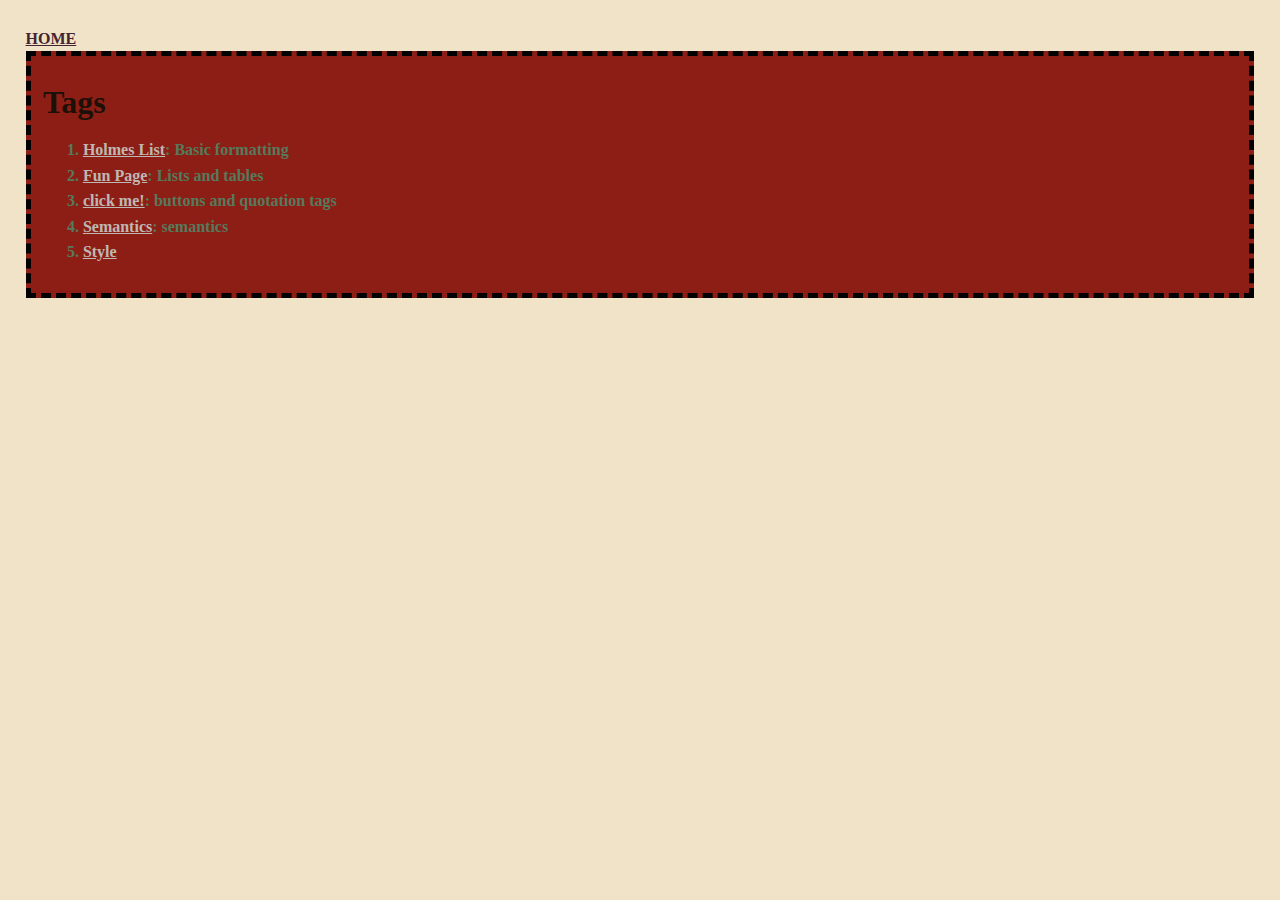
<file: index.html>
<!DOCTYPE html >
<html>
	<head>
		<title>Index</title>
		<link rel="stylesheet" type="text/css" href="css/style.css">
	</head>
	<body>
		<a href="index.html">HOME</a>

		<div class="index">
			<h1>Tags</h1>
			<ol>
				<li><a href="html/holmes list.html">Holmes List</a>: Basic formatting</li>
				<li><a href="html/lists.html">Fun Page</a>: Lists and tables</li>
				<li><a href="html/clickme.html">click me!</a>: buttons and quotation tags</li>
				<li><a href="html/semantics.html">Semantics</a>: semantics</li>
				<li><a href="html/style.html">Style</a></li>
			</ol>
		</div>
	</body>
</html>
</file>
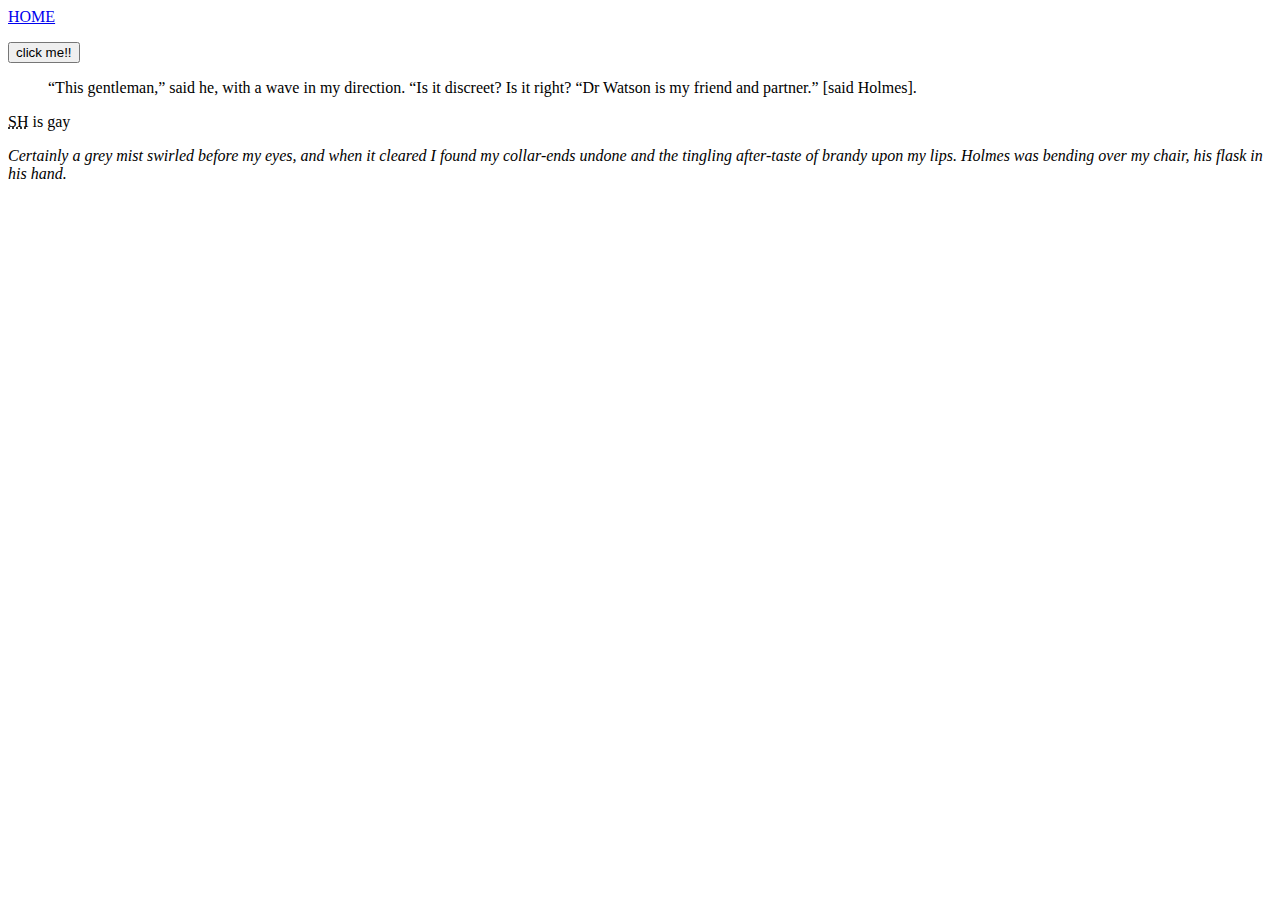
<file: clickme.html>
<!DOCTYPE html >
<html>
	<head>
		<title>click me</title>
	</head>
	<body>
		<a href="index.html">HOME</a>
		
		<p><button click="someFunction">click me!!</button>
		<!-- just having a button wont do anything, you need python for it to have any functionality. but its good to see -->
		
		<!-- Quotations -->
			<blockquote cite="https://snipelondon.com/metropolis/were-sherlock-holmes-and-dr-watson-gay-let-s-go-back-to-the-original-text">“This gentleman,” said he, with a wave in my direction. “Is it discreet? Is it right? “Dr Watson is my friend and partner.” [said Holmes].</blockquote>
			
			<p><abbr title="Sherlock Holmes">SH</abbr> is gay <!-- This is an abreviation. on the site its underlined and if you scroll over the text, it shows the title -->
			
			<p><cite>Certainly a grey mist swirled before my eyes, and when it cleared I found my collar-ends undone and the tingling after-taste of brandy upon my lips. Holmes was bending over my chair, his flask in his hand. </cite> <!-- This is a citation. on the site its underlined and if you scroll over the text, it shows the title -->
		
	</body>
</html>
</file>
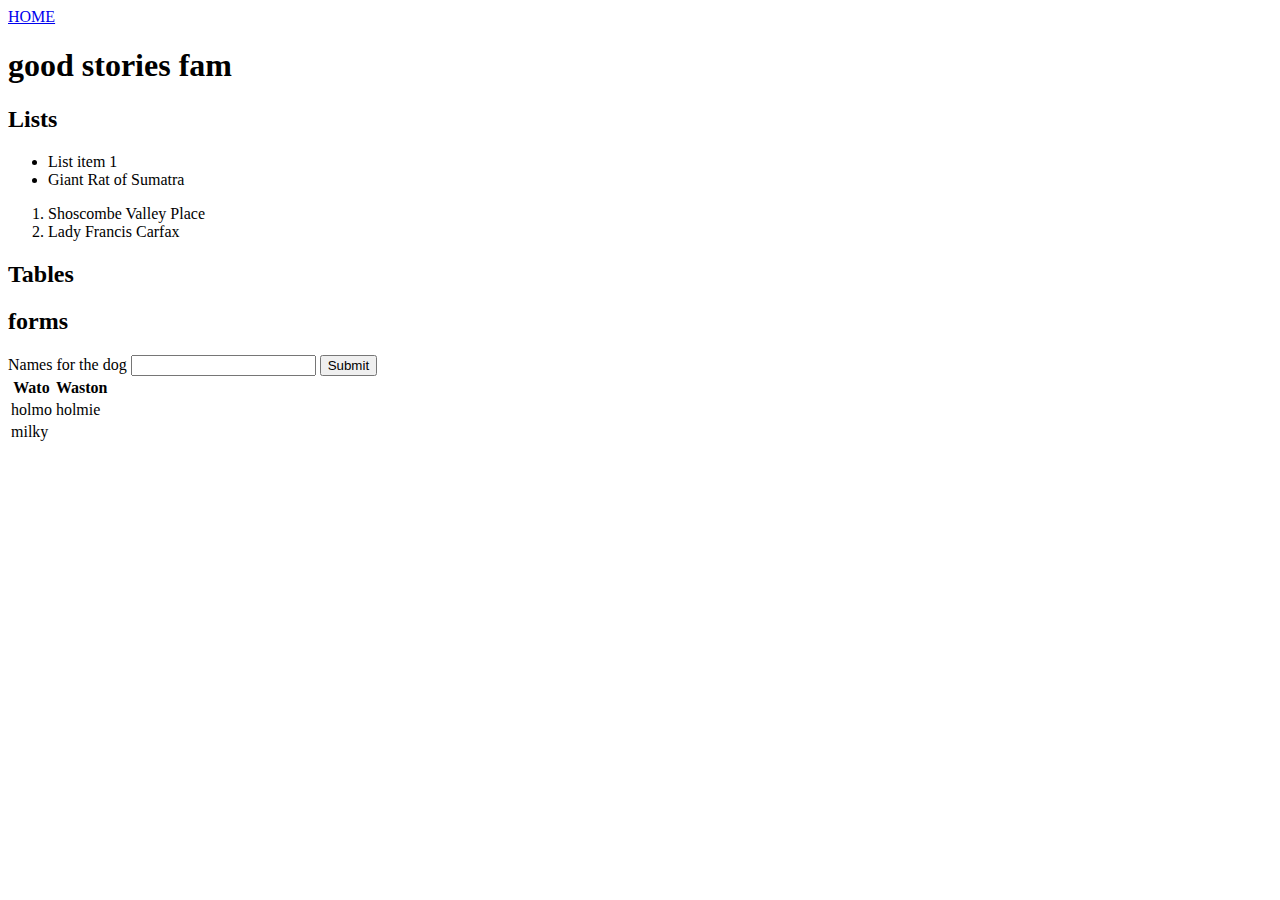
<file: copypaste.html>
<!DOCTYPE html > <!-- identifies the version of html -->
<html>
	<head> <!-- this is the header. Where u store the metadata... -->
		<title>copypaste</title>
	</head>
	<body>
	<a href="index.html">HOME</a>
		<h1 title=”Best sherlock story”>good stories fam</h1> <!-- headings can have attributes?-->

		<h2> Lists </h2> <!-- unorganized list (bullet point) -->
		<ul>
			<li>List item 1</li>
			<li>Giant Rat of Sumatra</li>
		</ul>
		
		<ol><!-- organized list (numbered) -->
			<li>Shoscombe Valley Place</li>
			<li>Lady Francis Carfax</li>
		</ol>
		
		<h2> Tables </h2>
			<table>
				<thead>
					<tr>
						<th>Wato</th>
						<th>Waston</th>
					</tr>
				</thead>
				<tbody>
					<tr>
						<td>holmo</td>
						<td>holmie</td>
					</tr>
					<tr>
						<td>milky</td>
					</tr>
				</tbody> <!-- people dont use tables as tables anymore, its for TABULAR data only. Like if u have a list of customers+names+emails-->
			
		
		<h2>forms</h2> 
		<!-- with html you can control the LOOK of the form but u cant add functionality without another language. like PHP -->
			<form action="process.php" method="POST">
				<div>
					<label> Names for the dog </label>
						<input type="text" name="dog-name"> <!-- again, name is server side programming and is processed with tht process.php file-->
						<input type="submit" name="submit" calue="click here!)>
				</div><br>
				<div>
					<label> What day did they meet </label>
						<input type="date" name="day they met">
				</div>
			</form>
			

	</body>
</html>
</file>
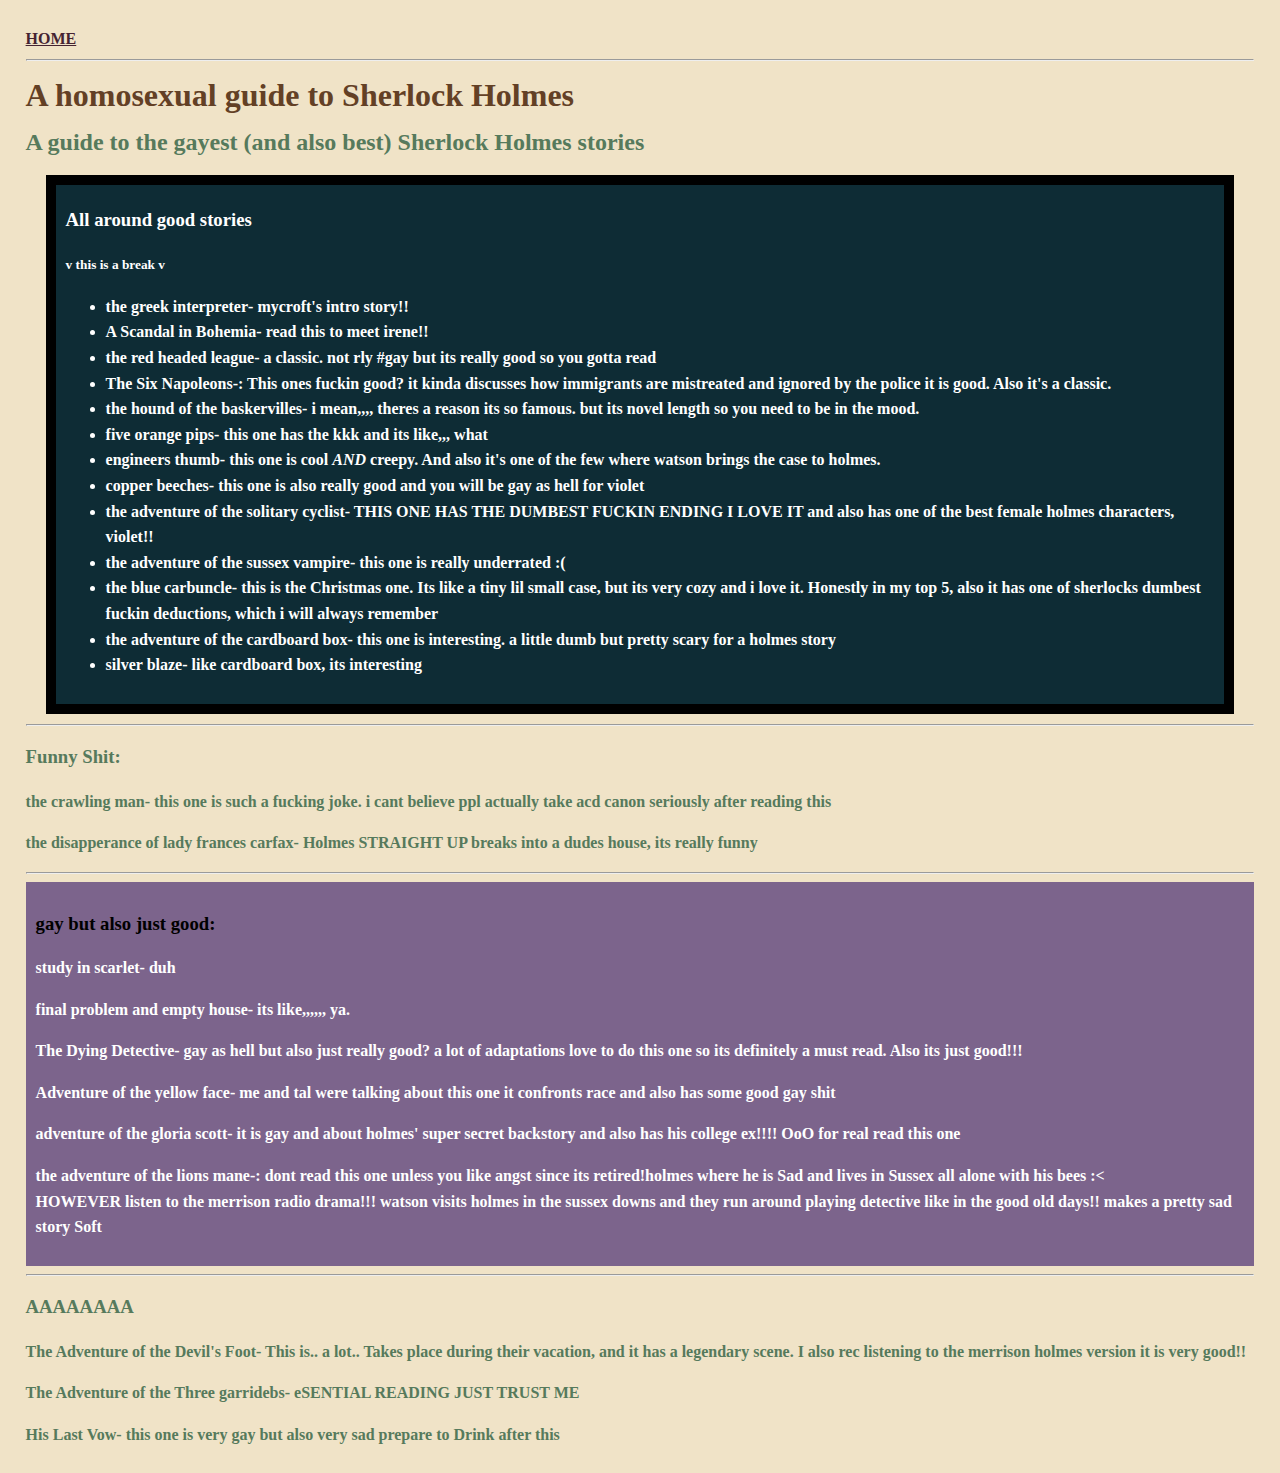
<file: holmes list.html>
<!DOCTYPE html >
<html>
	<head>
			<title>Sherlock recs for homosexuals</title>
			<link rel="stylesheet" type="text/css" href="css/style.css">
	</head>
	<body>
		<a href="index.html">HOME</a><hr>
			<h1>A homosexual guide to Sherlock Holmes</h1> 
			<h2>A guide to the gayest (and also best) Sherlock Holmes stories</h2>
				
				<!--This makes your text a comment-->
				<!--Most of this is basics. Dont worry too much about this page-->

			<div class="Good">
				<h3>All around good stories</h3>
				<small>v this is a break v</small> 
				<ul>
					<li><strong>the greek interpreter</strong>- mycroft's intro story!!</li>
					<li><strong>A Scandal in Bohemia</strong>- read this to meet irene!!</li>
					<li><strong>the red headed league</strong>- a classic. not rly #gay but its really good so you gotta read</li>
					<li><strong>The Six Napoleons</strong>-: This ones fuckin good? it kinda discusses how immigrants are mistreated and ignored by the police it is good. Also it's a classic.</li>
					<li><strong>the hound of the baskervilles</strong>- i mean,,,, theres a reason its so famous. but its novel length so you need to be in the mood.</li>
					<li><strong>five orange pips</strong>- this one has the kkk and its like,,, what</li>
					<li><strong>engineers thumb</strong>- this one is cool <em>AND</em> creepy. And also it's one of the few where watson brings the case to holmes. </li>
					<li><strong>copper beeches</strong>- this one is also really good and you will be gay as hell for violet</li>
					<li><strong>the adventure of the solitary cyclist</strong>- THIS ONE HAS THE DUMBEST FUCKIN ENDING I LOVE IT and also has one of the best female holmes characters, violet!!</li>
					<li><strong>the adventure of the sussex vampire</strong>- this one is really underrated :(</li>
					<li><strong>the blue carbuncle</strong>- this is the Christmas one. Its like a tiny lil small case, but its very cozy and i love it. Honestly in my top 5, also it has one of sherlocks dumbest fuckin deductions, which i will always remember</li>
					<li><strong>the adventure of the cardboard box</strong>- this one is interesting. a little dumb but pretty scary for a holmes story</li>
					<li><strong>silver blaze</strong>- like cardboard box, its interesting</li>
				</ul>	
		</div>	
		
		<hr><!-- this is a horizontal rule-->
			
		<h3>Funny Shit:</h3>
			<p><strong>the crawling man</strong>- this one is such a fucking joke. i cant believe ppl actually take acd canon seriously after reading this
			<p><strong>the disapperance of lady frances carfax</strong>- Holmes STRAIGHT UP breaks into a dudes house, its really funny
			
		<hr>
		<div class="Gay-But-Good">
			<h3>gay but also just good:</h3>
			
				<p><strong>study in scarlet</strong>- duh
				<p><strong>final problem and empty house</strong>- its like,,,,,, ya.
				<p><strong>The Dying Detective</strong>- gay as hell but also just really good? a lot of adaptations love to do this one so its definitely a must read. Also its just good!!!
				<p><strong>Adventure of the yellow face</strong>- me and tal were talking about this one it confronts race and also has some good gay shit
				<p><strong>adventure of the gloria scott</strong>- it is gay and about holmes' super secret backstory and also has his college ex!!!! OoO for real read this one 
				<p><strong>the adventure of the lions mane</strong>-: dont read this one unless you like angst since its retired!holmes where he is Sad and lives in Sussex all alone with his bees :< <br>HOWEVER listen to the merrison radio drama!!! watson visits holmes in the sussex downs and they run around playing detective like in the good old days!! makes a pretty sad story Soft
				
		</div>	
		<hr>
			
		<h3>AAAAAAAA</h3>
			<p><strong>The Adventure of the Devil's Foot</strong>-  This is.. a lot.. Takes place during their vacation, and it has a legendary scene. I also rec listening to the merrison holmes version it is very good!!
			<p><strong>The Adventure of the Three garridebs</strong>- eSENTIAL READING JUST TRUST ME
			<p><strong>His Last Vow</strong>- this one is very gay but also very sad prepare to Drink after this	
	</body>
</html>
</file>
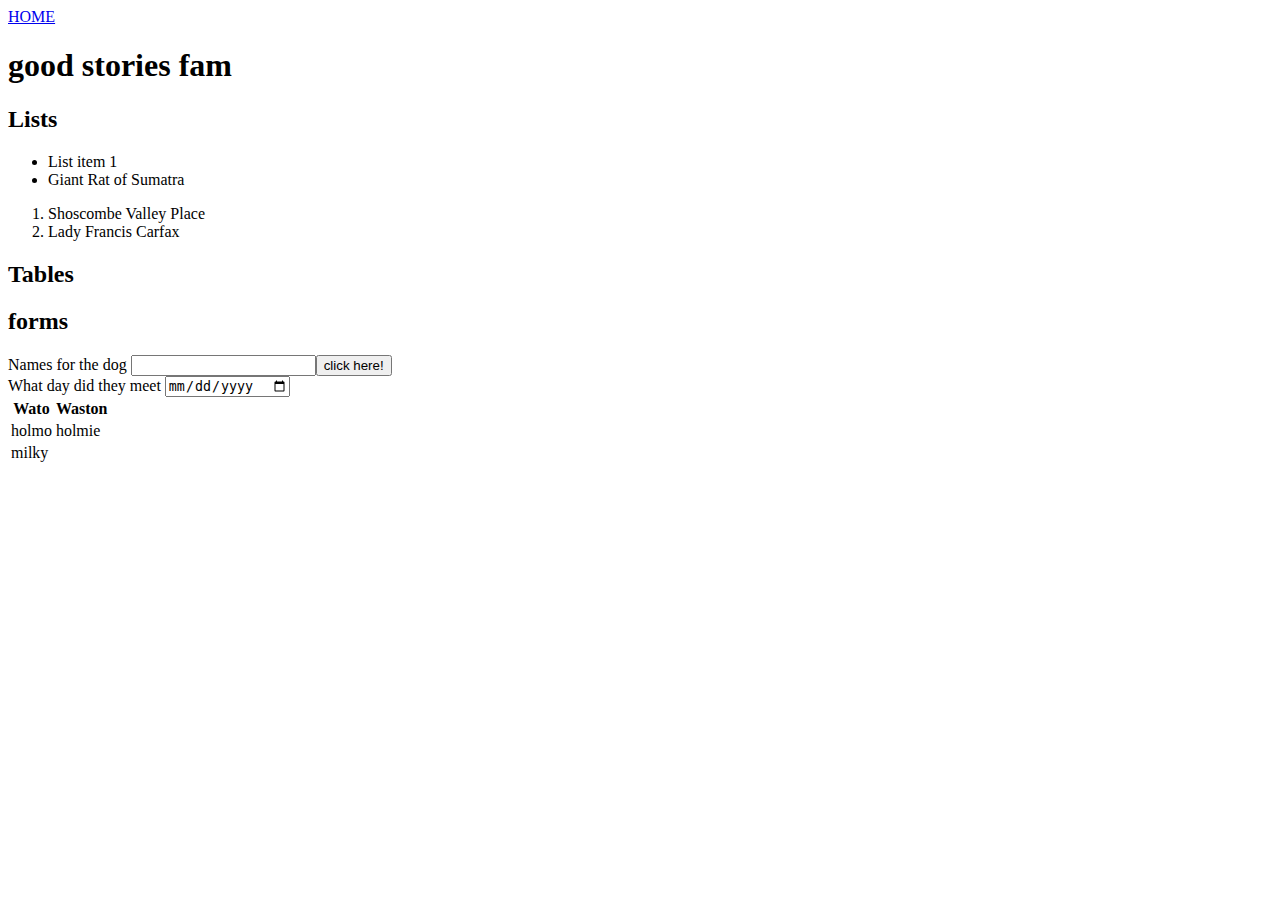
<file: lists.html>
<!DOCTYPE html > <!-- identifies the version of html -->
<html>
	<head> <!-- this is the header. Where u store the metadata... -->
		<title>Lists</title>
	</head>
	<body>
	<a href="index.html">HOME</a>
		<h1 title=”Best sherlock story”>good stories fam</h1> <!-- headings can have attributes?-->

		<h2> Lists </h2> <!-- unorganized list (bullet point) -->
		<ul>
			<li>List item 1</li>
			<li>Giant Rat of Sumatra</li>
		</ul>
		
		<ol><!-- organized list (numbered) -->
			<li>Shoscombe Valley Place</li>
			<li>Lady Francis Carfax</li>
		</ol>
		
		<h2> Tables </h2>
			<table>
				<thead>
					<tr>
						<th>Wato</th>
						<th>Waston</th>
					</tr>
				</thead>
				<tbody>
					<tr>
						<td>holmo</td>
						<td>holmie</td>
					</tr>
					<tr>
						<td>milky</td>
					</tr>
				</tbody> <!-- people dont use tables as tables anymore, its for TABULAR data only. Like if u have a list of customers+names+emails-->
			
		
		<h2>forms</h2> 
		<!-- with html you can control the LOOK of the form but u cant add functionality without another language. like PHP -->
			<form action="process.php" method="POST">
				
					<label> Names for the dog </label>
						<input type="text" name="dog-name"> <!-- again, name is server side programming and is processed with tht process.php file-->
						<input type="submit" name="submit" value="click here!")>
				<br>
				
					<label> What day did they meet </label>
						<input type="date" name="day they met">
				
			</form>
			

	</body>
</html>
</file>
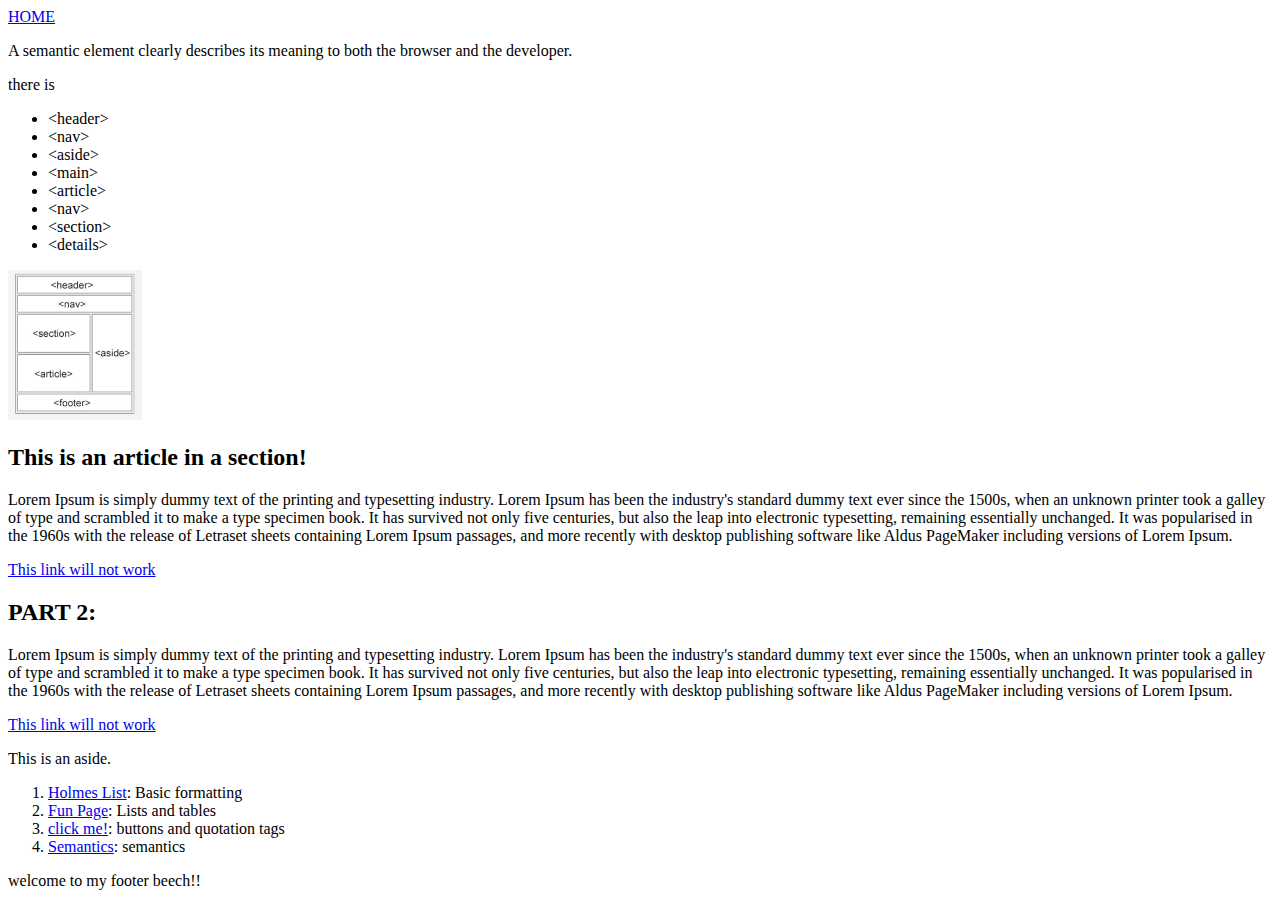
<file: semantics.html>
<!DOCTYPE html >
<html>
	<head>
		<title>click me</title>
	</head>
	<body>
		<!-- header -->
		<header id="main-header"> 
			<a href="index.html">HOME</a>
		</header>


		<p>A semantic element clearly describes its meaning to both the browser and the developer.</p>
		
		<p>there is
			<ul>
				<li>&#60header&#62</li>
				<li>&#60nav&#62</li>
				<li>&#60aside&#62</li>
				<li>&#60main&#62</li>
				<li>&#60article&#62</li>
				<li>&#60nav&#62</li>
				<li>&#60section&#62</li>
				<li>&#60details&#62</li>
			</ul>
		<p><img src="img/semantics.PNG" alt="this pic isnt here"></p>
		
		<!-- section &article -->
		<section>
			<article class="post">
				<h2>This is an article in a section!</h2>
				<p>Lorem Ipsum is simply dummy text of the printing and typesetting industry. Lorem Ipsum has been the industry's standard dummy text ever since the 1500s, when an unknown printer took a galley of type and scrambled it to make a type specimen book. It has survived not only five centuries, but also the leap into electronic typesetting, remaining essentially unchanged. It was popularised in the 1960s with the release of Letraset sheets containing Lorem Ipsum passages, and more recently with desktop publishing software like Aldus PageMaker including versions of Lorem Ipsum.</p> <!-- this p means end of paragraph so even tho v this link is in-line. it started its own paragraph -->
				<a href="broken">This link will not work </a>
			</article>
			<article class="post">
				<h2>PART 2:</h2>
				<p>Lorem Ipsum is simply dummy text of the printing and typesetting industry. Lorem Ipsum has been the industry's standard dummy text ever since the 1500s, when an unknown printer took a galley of type and scrambled it to make a type specimen book. It has survived not only five centuries, but also the leap into electronic typesetting, remaining essentially unchanged. It was popularised in the 1960s with the release of Letraset sheets containing Lorem Ipsum passages, and more recently with desktop publishing software like Aldus PageMaker including versions of Lorem Ipsum.</p> 
				<a href="#">This link will not work </a><!-- # means youre redirecting to the same page youre on rn -->
			</article>
		</section>

		<!-- aside & nav -->
		<aside>
			<p>This is an aside. <!-- this is for side bars-->
			<nav> <!-- these are nav tags! -->
				<ol>
					<li><a href="holmes list.html">Holmes List</a>: Basic formatting</li>
					<li><a href="copypaste.html">Fun Page</a>: Lists and tables</li>
					<li><a href="clickme.html">click me!</a>: buttons and quotation tags</li>
					<li><a href="semantics.html">Semantics</a>: semantics</li>
				</ol>
			</nav>
		</aside>

		<!-- footer -->
		<footer id="main-footer">
			welcome to my footer beech!!
		</footer>
			
		
	</body>
</html>
</file>
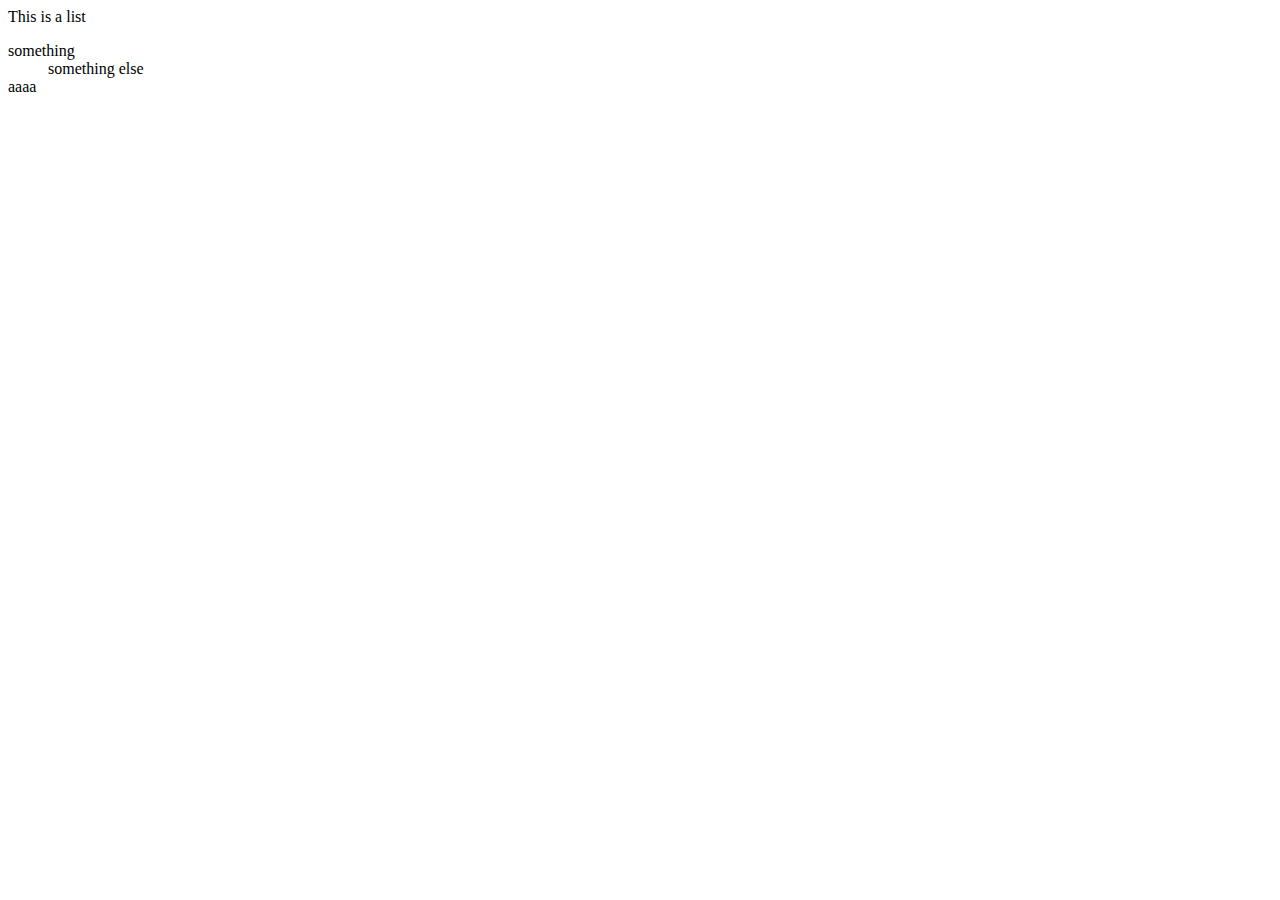
<file: style.html>
<!DOCTYPE html >
<html>
	<head>
		<title>Style</title>
	</head>
	<body>
		<!-- style -->
		<style type="text/css">
			#main-header{
				text-align:center;
				background-color:black;
				color:white;
				padding:10px;
			}
			#main-footer{
				text-align: center;
				font-size:18px;
			}
		</style>

<meta name="description" content="gay shit">
<meta name="keywords" contnet="web design blog, web dev blog, traversy media">

This is a list
<dl>
        <dt>something</dt>
        <dd>something else</dd>
        <dt>aaaa</dt>
</dl>
	
		
		
	</body>
</html>
</file>
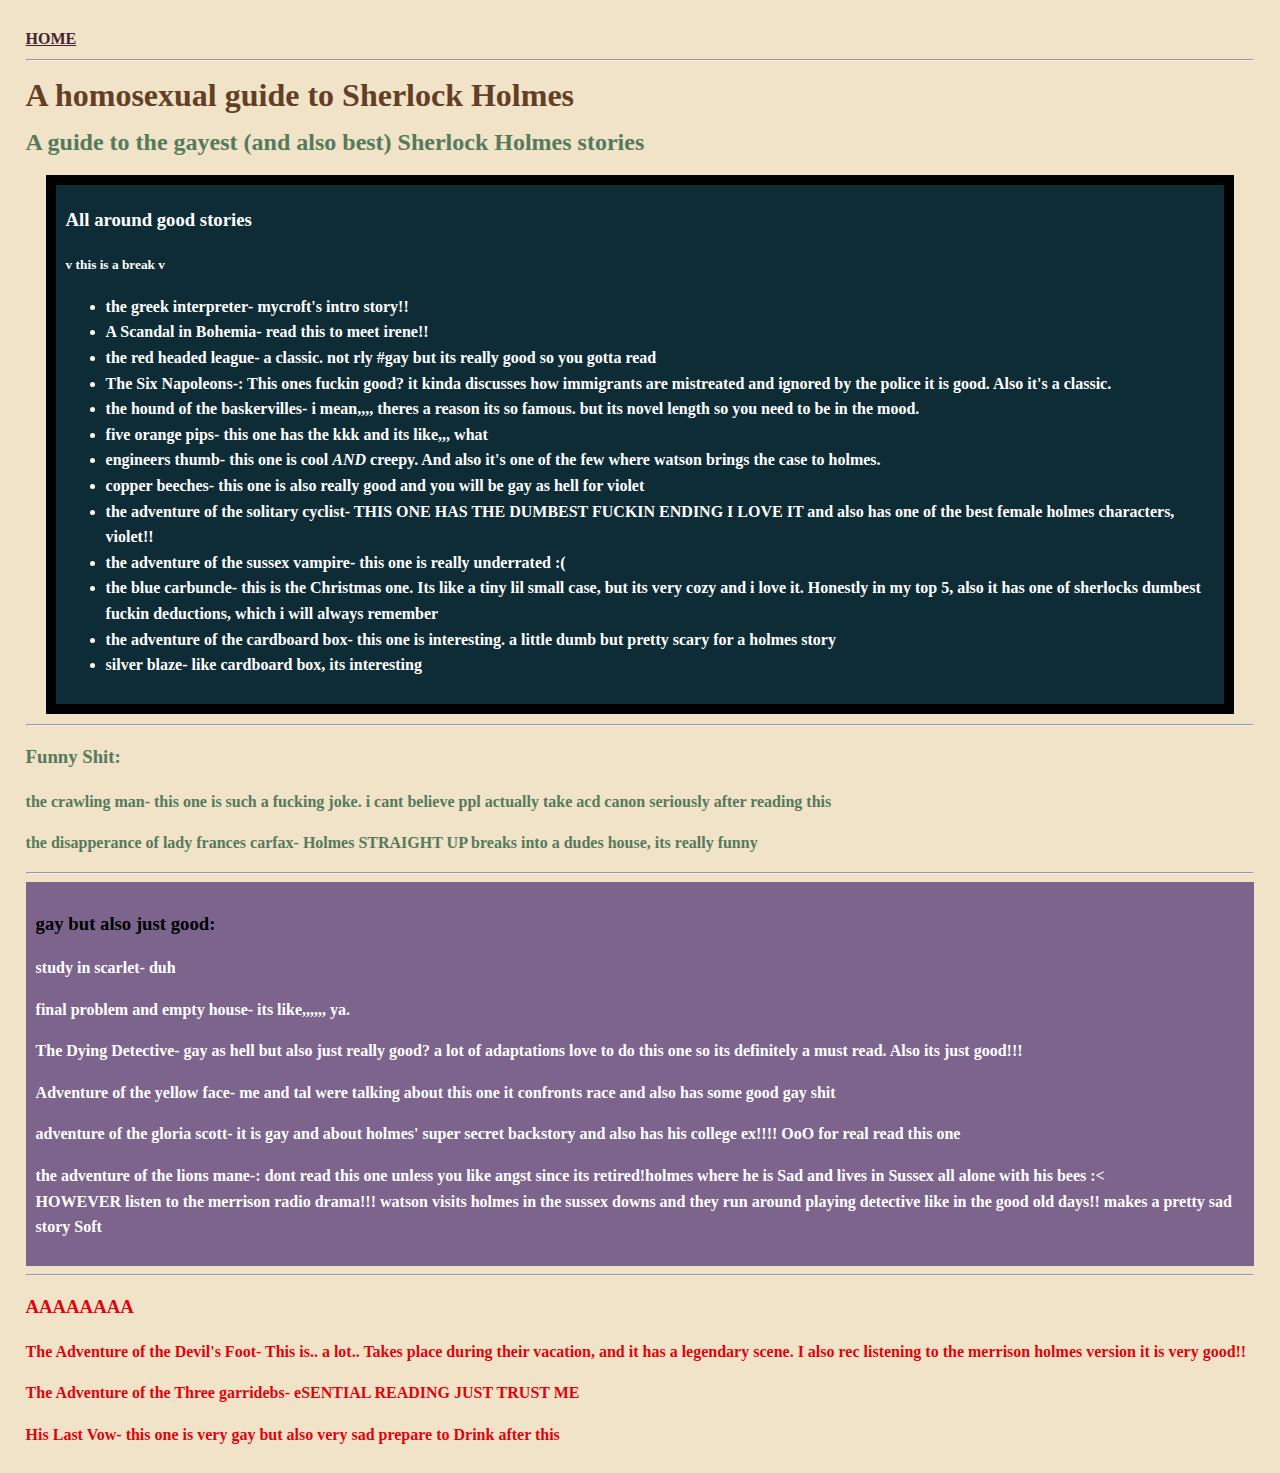
<file: html/holmes list.html>
<!DOCTYPE html >
<html>
	<head>
		<title>Sherlock recs for homosexuals</title>
		<link rel="stylesheet" type="text/css" href="../css/style.css">
	</head>
	<body>
		<a href="index.html">HOME</a><hr>
			<h1>A homosexual guide to Sherlock Holmes</h1> 
			<h2>A guide to the gayest (and also best) Sherlock Holmes stories</h2>
				
				<!--This makes your text a comment-->
				<!--Most of this is basics. Dont worry too much about this page-->

			<div class="Good">
				<h3>All around good stories</h3>
				<small>v this is a break v</small> 
				<ul>
					<li><strong>the greek interpreter</strong>- mycroft's intro story!!</li>
					<li><strong>A Scandal in Bohemia</strong>- read this to meet irene!!</li>
					<li><strong>the red headed league</strong>- a classic. not rly #gay but its really good so you gotta read</li>
					<li><strong>The Six Napoleons</strong>-: This ones fuckin good? it kinda discusses how immigrants are mistreated and ignored by the police it is good. Also it's a classic.</li>
					<li><strong>the hound of the baskervilles</strong>- i mean,,,, theres a reason its so famous. but its novel length so you need to be in the mood.</li>
					<li><strong>five orange pips</strong>- this one has the kkk and its like,,, what</li>
					<li><strong>engineers thumb</strong>- this one is cool <em>AND</em> creepy. And also it's one of the few where watson brings the case to holmes. </li>
					<li><strong>copper beeches</strong>- this one is also really good and you will be gay as hell for violet</li>
					<li><strong>the adventure of the solitary cyclist</strong>- THIS ONE HAS THE DUMBEST FUCKIN ENDING I LOVE IT and also has one of the best female holmes characters, violet!!</li>
					<li><strong>the adventure of the sussex vampire</strong>- this one is really underrated :(</li>
					<li><strong>the blue carbuncle</strong>- this is the Christmas one. Its like a tiny lil small case, but its very cozy and i love it. Honestly in my top 5, also it has one of sherlocks dumbest fuckin deductions, which i will always remember</li>
					<li><strong>the adventure of the cardboard box</strong>- this one is interesting. a little dumb but pretty scary for a holmes story</li>
					<li><strong>silver blaze</strong>- like cardboard box, its interesting</li>
				</ul>	
		</div>	
		
		<hr><!-- this is a horizontal rule-->
			
		<h3>Funny Shit:</h3>
			<p><strong>the crawling man</strong>- this one is such a fucking joke. i cant believe ppl actually take acd canon seriously after reading this
			<p><strong>the disapperance of lady frances carfax</strong>- Holmes STRAIGHT UP breaks into a dudes house, its really funny
			
		<hr>
		
		<div class="Gay-But-Good">
			<h3>gay but also just good:</h3>
			
				<p><strong>study in scarlet</strong>- duh
				<p><strong>final problem and empty house</strong>- its like,,,,,, ya.
				<p><strong>The Dying Detective</strong>- gay as hell but also just really good? a lot of adaptations love to do this one so its definitely a must read. Also its just good!!!
				<p><strong>Adventure of the yellow face</strong>- me and tal were talking about this one it confronts race and also has some good gay shit
				<p><strong>adventure of the gloria scott</strong>- it is gay and about holmes' super secret backstory and also has his college ex!!!! OoO for real read this one 
				<p><strong>the adventure of the lions mane</strong>-: dont read this one unless you like angst since its retired!holmes where he is Sad and lives in Sussex all alone with his bees :< <br>HOWEVER listen to the merrison radio drama!!! watson visits holmes in the sussex downs and they run around playing detective like in the good old days!! makes a pretty sad story Soft
				
		</div>	
		<hr>
		<div id="best">
			<h3>AAAAAAAA</h3>
				<p><strong>The Adventure of the Devil's Foot</strong>-  This is.. a lot.. Takes place during their vacation, and it has a legendary scene. I also rec listening to the merrison holmes version it is very good!!
				<p><strong>The Adventure of the Three garridebs</strong>- eSENTIAL READING JUST TRUST ME
				<p><strong>His Last Vow</strong>- this one is very gay but also very sad prepare to Drink after this	
		</div>	
	</body>
</html>
</file>
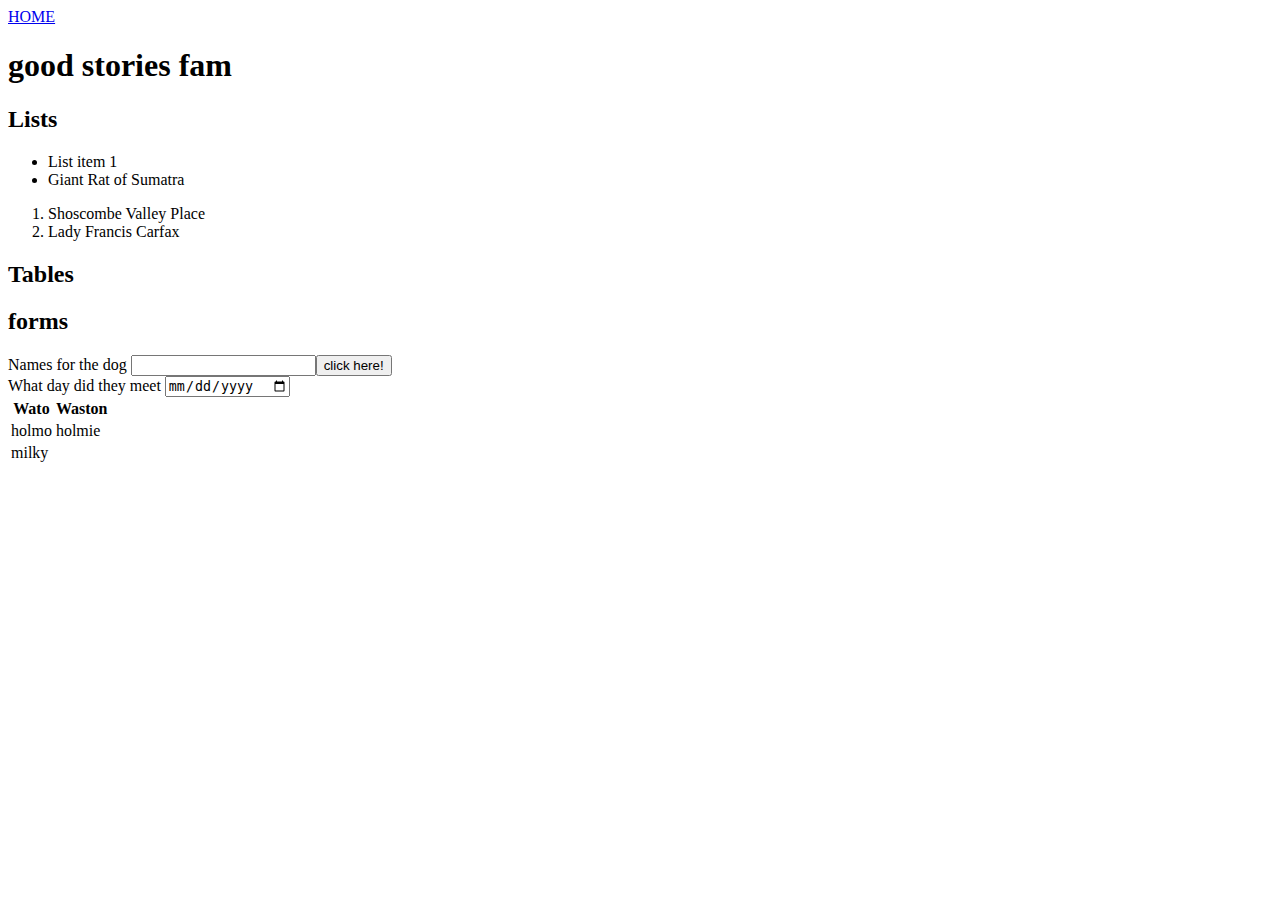
<file: html/lists.html>
<!DOCTYPE html > <!-- identifies the version of html -->
<html>
	<head> <!-- this is the header. Where u store the metadata... -->
		<title>Lists</title>
	</head>
	<body>
	<a href="../index.html">HOME</a>
		<h1 title=”Best sherlock story”>good stories fam</h1> <!-- headings can have attributes?-->

		<h2> Lists </h2> <!-- unorganized list (bullet point) -->
		<ul>
			<li>List item 1</li>
			<li>Giant Rat of Sumatra</li>
		</ul>
		
		<ol><!-- organized list (numbered) -->
			<li>Shoscombe Valley Place</li>
			<li>Lady Francis Carfax</li>
		</ol>
		
		<h2> Tables </h2>
			<table>
				<thead>
					<tr>
						<th>Wato</th>
						<th>Waston</th>
					</tr>
				</thead>
				<tbody>
					<tr>
						<td>holmo</td>
						<td>holmie</td>
					</tr>
					<tr>
						<td>milky</td>
					</tr>
				</tbody> <!-- people dont use tables as tables anymore, its for TABULAR data only. Like if u have a list of customers+names+emails-->
			
		
		<h2>forms</h2> 
		<!-- with html you can control the LOOK of the form but u cant add functionality without another language. like PHP -->
			<form action="process.php" method="POST">
				
					<label> Names for the dog </label>
						<input type="text" name="dog-name"> <!-- again, name is server side programming and is processed with tht process.php file-->
						<input type="submit" name="submit" value="click here!")>
				<br>
				
					<label> What day did they meet </label>
						<input type="date" name="day they met">
				
			</form>
			

	</body>
</html>
</file>
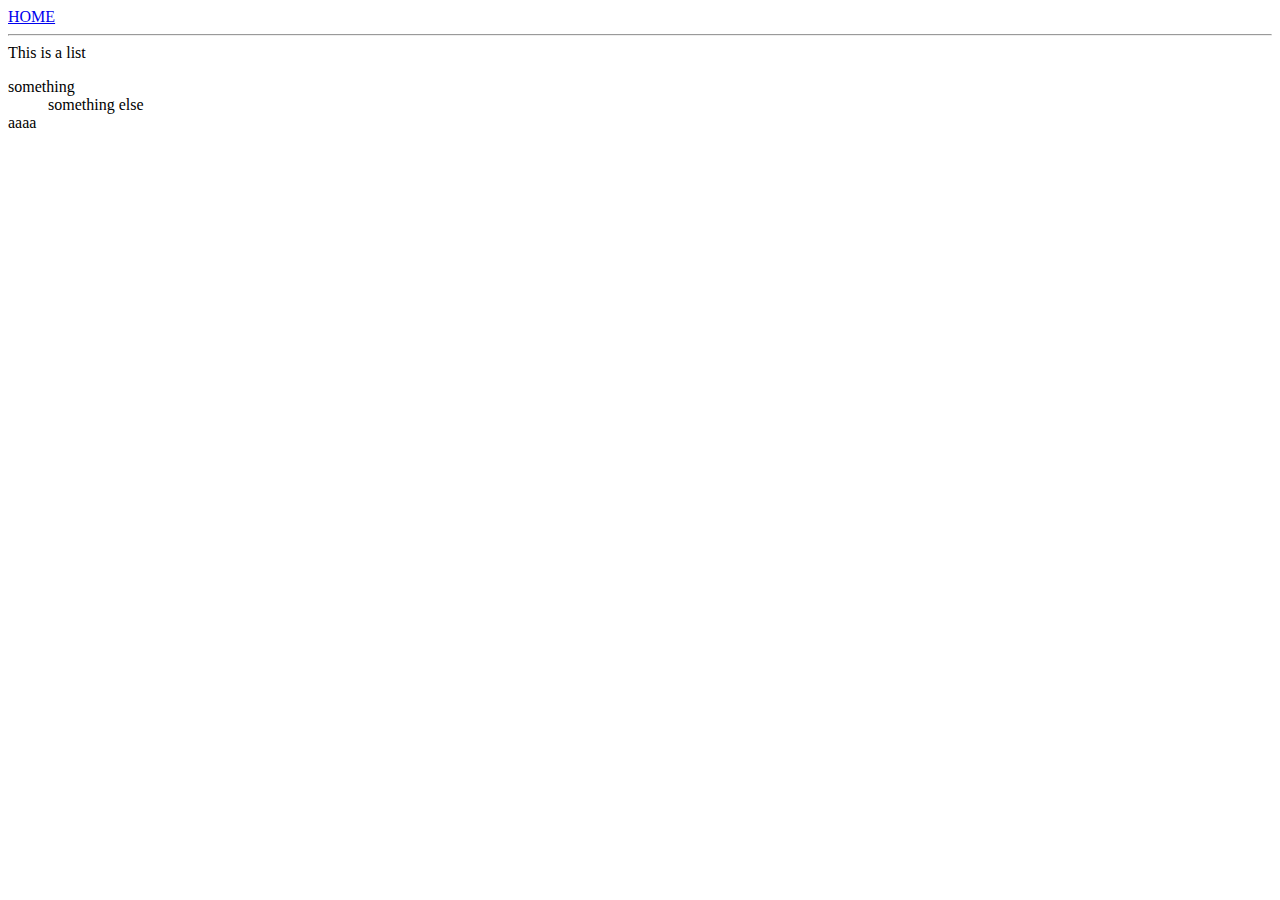
<file: html/style.html>
<!DOCTYPE html >
<html>
	<head>
		<title>Style</title>
		
		<meta name="description" content="gay shit"> <!-- meta is sql stuff, it relates to your google search entry, they always go in the <head> -->
		<meta name="keywords" contnet="web design blog, web dev blog, traversy media">
	</head>
	<body>
	
		<!-- header -->
		<header id="main-header">
			<a href="../index.html">HOME</a><hr>
		</header>
		
		<!-- style -->
			<!-- this is an example of inline css --> 
		<style type="../text/css"> 
			#main-header{
				text-align:center;
				background-color:black;
				color:white;
				padding:10px;
			}
			#main-footer{
				text-align: center;
				font-size:18px;
			}
		</style>

	

This is a list
<dl>
        <dt>something</dt>
        <dd>something else</dd>
        <dt>aaaa</dt>
</dl>
	
		
		
	</body>
</html>
</file>
<file: css/style.css>
/*Some notes:
    When dealing with containers, use percents. Scaling is weird if you use px*/

*{
    /*stuff within an *{ }  will apply to EVERYTHING
    margin:0;
    padding:0;*/
}

body{
    background-color:#f0e3c7;

    font-family: "baskerville", "bookman old style";
    font-size:16px;
    font-weight: bold;
        /*vv this is a faster way to type all this ^^*/
    font: bold 16px "baskerville", "bookman old style";

    color: #567A5C;

    line-height: 1.6em;
    margin:2%;
    /*in body i'm going to set the margin to 0. So that the background doesn't have a weird margin In other classes I'll set it to auto*/
}

h1{
     color: #634025;
     /*this will apply to all h1s*/

}

a{
    color: #452331;
    /*this will apply to all links*/
}


/*--------------------------------------------------------------------------------
These are for holmes list.hmtl
----------------------------------------------------------------------------------*/

.Good{
    background-color: #0E2C35;
    color:#fff;
    width: auto;
   
    margin:10px 20px; /*this cant have color*/
    
    padding: 10px; /*this cant have color*/
    padding-top:3px;

    border: 10px black solid;


}

.good h3{
    font-family: tahoma;
}



.Gay-But-Good{
    background-color: #7c648c;
    color:#fff;
    margin:auto;
    padding:10px
}

.Gay-But-Good h3{
    color: black;
}

#best{
    color:#E0030D
}

/*--------------------------------------------------------------------------------
These are for INDEX.html
----------------------------------------------------------------------------------*/

.index{
    background-color:#8D1E16;

    border: 5px black dashed;
    color: ;
    padding:1%;
}

.index h1{
    color:#1D1007;
}

.index a{
    color:#BFB8B2;

}

/*--------------------------------------------------------------------------------
These are for INDEX.html
----------------------------------------------------------------------------------*/

all-colors{
    color:#8D1E16;
    color:#E0030D;

    color:#1D1007;
    color:#8E402A;
    color:#714115;
    color:#AD732B;
    color:#D0783D;
    color:#EFDEC9;

    color:#BFB8B2;
    color:#7c648c;
    color:#452331;
    color:#1C070E;

    color:#90A1A9;
    color:#0E2C35;
    color:#0A0604;

    color:#586E17;
    color:#567A5C;
    color:#2B1E05;

}
</file>
